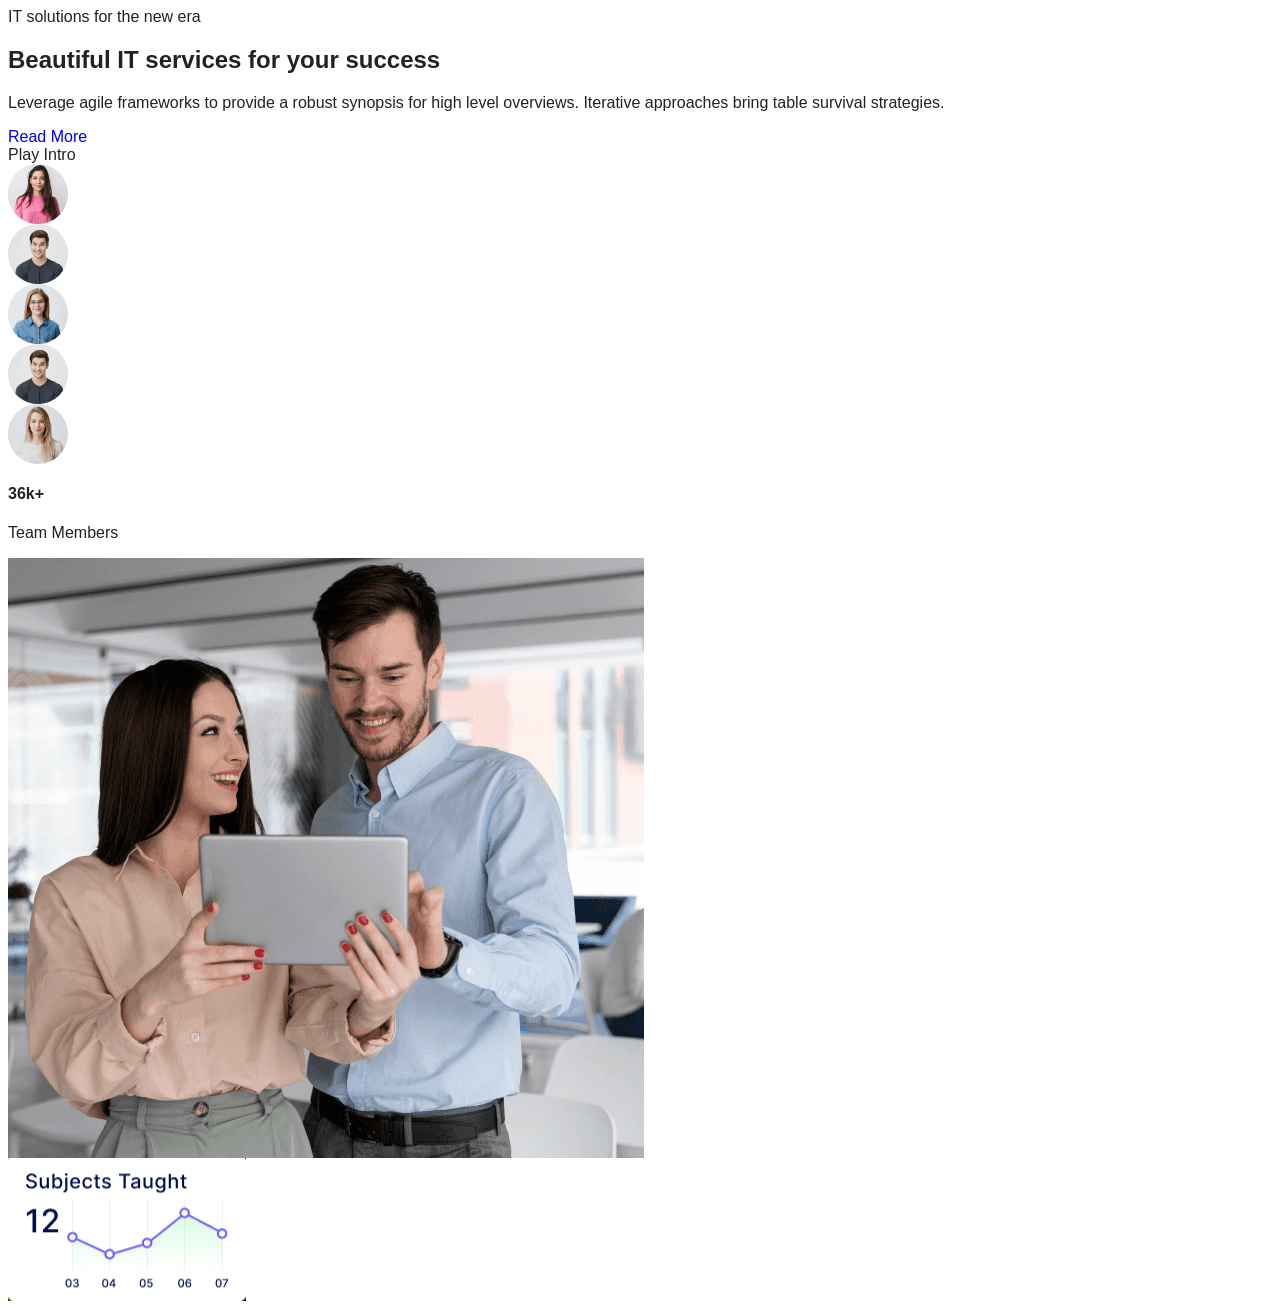
<file: home1.html>
<!DOCTYPE html>
<html lang="en">
<head>
  <meta charset="UTF-8">
  <meta name="viewport" content="width=device-width, initial-scale=1.0">
  <title>Home One</title>

  <link rel="stylesheet" href="style.css">
</head>
<body>
  
  <section class="hero-section">

    <div class="container">

      <div class="row align-items-center">

        <!-- LEFT CONTENT -->

        <div class="col-lg-6">

          <div class="hero-content">

            <span class="hero-subtitle">
              IT solutions for the new era
            </span>

            <h1>
              Beautiful IT services for your success
            </h1>

            <p>
              Leverage agile frameworks to provide a robust synopsis for high
              level overviews. Iterative approaches bring table survival
              strategies.
            </p>

            <div class="hero-buttons">

              <a href="#" class="theme-btn">
                Read More
              </a>

              <div class="video-btn-area">

                <a href="#" class="video-btn">
                  <i class="fas fa-play"></i>
                </a>

                <span>Play Intro</span>

              </div>

            </div>

            <!-- TEAM MEMBERS -->

            <div class="team-wrapper">

              <div class="team-images">

                <img src="./itco.vercel.app/image (2).png" alt="">

                <img src="./itco.vercel.app/image (3).png" alt="">

                <img src="./itco.vercel.app/image (4).png" alt="">

                <img src="./itco.vercel.app/image (3).png" alt="">

                <img src="./itco.vercel.app/image (6).png" alt="">

              </div>

              <div class="team-text">

                <h4>36k+</h4>

                <p>Team Members</p>

              </div>

            </div>

          </div>

        </div>

        <!-- RIGHT IMAGE -->

        <div class="col-lg-6">

          <div class="hero-image">

            <img
              src="./itco.vercel.app/image (7).png"
              class="main-image"
              alt="">

            <div class="small-image">

              <img
                src="./itco.vercel.app/image (8).png"
                alt="">

            </div>

          </div>

        </div>

      </div>

    </div>

  </section>

</body>
</html>
</file>
<file: style.css>
```css
/* =========================
   GLOBAL CSS
========================= */

*{
  margin:0;
  padding:0;
  box-sizing:border-box;
}

body{
  font-family:'Poppins',sans-serif;
  overflow-x:hidden;
  color:#222;
}

a{
  text-decoration:none;
}

img{
  max-width:100%;
  display:block;
}

/* =========================
   TOPBAR
========================= */

.topbar{
  background:#0f172a;
  color:#fff;
  padding:12px 0;
  font-size:14px;
}

.topbar-left{
  display:flex;
  gap:25px;
  flex-wrap:wrap;
}

.topbar-left span i{
  color:#00d084;
  margin-right:6px;
}

.topbar-social a{
  color:#fff;
  margin-left:15px;
  transition:0.3s;
}

.topbar-social a:hover{
  color:#00d084;
}

/* =========================
   NAVBAR
========================= */

.navbar-custom{
  padding:18px 0;
  background:#fff;
  box-shadow:0 2px 15px rgba(0,0,0,0.05);
}

.navbar-nav .nav-link{
  color:#111;
  font-weight:500;
  margin:0 12px;
}

.quote-btn{
  background:#00d084;
  color:#fff;
  padding:12px 28px;
  border-radius:6px;
  font-weight:600;
}

.quote-btn:hover{
  background:#111;
  color:#fff;
}

/* =========================
   HERO SECTION
========================= */

.it-hero-section{
  padding:100px 0;
  position:relative;
  overflow:hidden;
}

.it-small-heading{
  color:#00d084;
  font-size:18px;
  margin-bottom:15px;
}

.it-main-heading{
  font-size:58px;
  font-weight:700;
  line-height:1.2;
  margin-bottom:20px;
}

.it-description{
  font-size:16px;
  color:#666;
  line-height:1.8;
  margin-bottom:35px;
}

.it-button-group{
  display:flex;
  gap:20px;
  flex-wrap:wrap;
}

.it-btn-primary{
  background:#00d084;
  color:#fff;
  padding:14px 35px;
  border-radius:8px;
  font-weight:600;
}

.it-btn-secondary{
  border:2px solid #00d084;
  color:#00d084;
  padding:14px 35px;
  border-radius:8px;
  font-weight:600;
}

.it-btn-primary:hover{
  background:#111;
  color:#fff;
}

.it-btn-secondary:hover{
  background:#00d084;
  color:#fff;
}

.it-image-wrapper{
  position:relative;
}

.it-image-wrapper img{
  border-radius:20px;
}

.it-image-border{
  position:absolute;
  width:100%;
  height:100%;
  border:3px dashed #00d084;
  border-radius:20px;
  top:20px;
  left:20px;
  z-index:-1;
}

/* =========================
   SERVICES
========================= */

.services-section{
  padding:100px 0;
  background:#f8fafc;
}

.section-subtitle{
  color:#00d084;
  text-align:center;
  margin-bottom:10px;
}

.section-title{
  text-align:center;
  font-size:42px;
  font-weight:700;
  margin-bottom:60px;
}

.service-card{
  background:#fff;
  border-radius:20px;
  overflow:hidden;
  transition:0.4s;
  box-shadow:0 5px 25px rgba(0,0,0,0.05);
  height:100%;
}

.service-card:hover{
  transform:translateY(-10px);
}

.service-image{
  width:100%;
  height:250px;
  object-fit:cover;
}

.service-content{
  padding:30px;
}

.service-icon{
  width:70px;
  height:70px;
  background:#00d084;
  color:#fff;
  border-radius:50%;
  display:flex;
  align-items:center;
  justify-content:center;
  font-size:28px;
  margin-bottom:20px;
}

.service-title{
  font-size:24px;
  margin-bottom:15px;
}

.service-text{
  color:#666;
  line-height:1.8;
}

.read-more{
  display:inline-block;
  margin-top:15px;
  color:#00d084;
  font-weight:600;
}

/* =========================
   ABOUT SECTION
========================= */

.about-section{
  padding:100px 0;
}

.about-image{
  position:relative;
}

.main-img{
  border-radius:20px;
}

.experience-box{
  position:absolute;
  bottom:30px;
  left:30px;
  background:#00d084;
  color:#fff;
  padding:25px;
  border-radius:15px;
}

.main-title{
  font-size:46px;
  font-weight:700;
  margin-bottom:20px;
}

.about-text{
  color:#666;
  line-height:1.8;
  margin-bottom:25px;
}

.about-list{
  list-style:none;
  padding:0;
}

.about-list li{
  margin-bottom:15px;
  font-size:17px;
}

.about-list i{
  color:#00d084;
  margin-right:10px;
}

.about-btn{
  margin-top:20px;
  background:#00d084;
  color:#fff;
  padding:14px 35px;
  border-radius:8px;
}

/* =========================
   TEAM SECTION
========================= */

.team-section{
  padding:100px 0;
  background:#f8fafc;
}

.team-card{
  background:#fff;
  border-radius:20px;
  overflow:hidden;
  text-align:center;
  transition:0.4s;
}

.team-card:hover{
  transform:translateY(-10px);
}

.team-image img{
  width:100%;
  height:350px;
  object-fit:cover;
}

.team-content{
  padding:25px;
}

/* =========================
   TESTIMONIAL
========================= */

.testimonial-section{
  padding:100px 0;
}

.testimonial-wrapper{
  background:#f8fafc;
  border-radius:20px;
  padding:60px;
}

.testimonial-text{
  font-size:22px;
  line-height:1.8;
  color:#555;
}

.client-box{
  margin-top:30px;
  display:flex;
  align-items:center;
  justify-content:center;
  gap:15px;
}

.client-box img{
  width:70px;
  height:70px;
  border-radius:50%;
}

.arrow-btn{
  width:55px;
  height:55px;
  border:none;
  border-radius:50%;
  background:#00d084;
  color:#fff;
  position:absolute;
  top:50%;
  transform:translateY(-50%);
}

.left-arrow{
  left:-25px;
}

.right-arrow{
  right:-25px;
}

/* =========================
   BLOG
========================= */

.blog-section{
  padding:100px 0;
}

.main-blog img{
  border-radius:20px;
}

.side-blog{
  display:flex;
  gap:20px;
  margin-bottom:30px;
  padding-bottom:30px;
  border-bottom:1px solid #ddd;
}

.side-blog img{
  width:180px;
  border-radius:15px;
}

/* =========================
   FOOTER
========================= */

.footer-section{
  background:#0f172a;
  color:#fff;
  padding-top:100px;
}

.newsletter-box1{
  background:#00d084;
  padding:40px;
  border-radius:20px;
  margin-bottom:70px;
}

.newsletter-form{
  display:flex;
  gap:15px;
}

.newsletter-form input{
  flex:1;
  height:60px;
  border:none;
  border-radius:8px;
  padding:0 20px;
}

.newsletter-form button{
  border:none;
  background:#111;
  color:#fff;
  padding:0 35px;
  border-radius:8px;
}

.footer-title{
  margin-bottom:25px;
}

.footer-links{
  list-style:none;
  padding:0;
}

.footer-links li{
  margin-bottom:12px;
}

.footer-links a{
  color:#ccc;
}

.footer-links a:hover{
  color:#00d084;
}

.social-icons{
  margin-top:25px;
}

.social-icons a{
  width:40px;
  height:40px;
  background:#1e293b;
  color:#fff;
  display:inline-flex;
  align-items:center;
  justify-content:center;
  border-radius:50%;
  margin-right:10px;
}

.post-box{
  display:flex;
  gap:15px;
  margin-bottom:25px;
}

.post-box img{
  width:90px;
  border-radius:10px;
}

/* =========================
   RESPONSIVE
========================= */

@media(max-width:991px){

  .it-main-heading{
    font-size:40px;
  }

  .main-title{
    font-size:34px;
  }

  .topbar{
    display:none;
  }

  .quote-btn{
    display:none;
  }

  .testimonial-wrapper{
    padding:30px;
  }

  .left-arrow,
  .right-arrow{
    display:none;
  }

}

@media(max-width:767px){

  .it-main-heading{
    font-size:32px;
  }

  .section-title{
    font-size:32px;
  }

  .newsletter-form{
    flex-direction:column;
  }

  .side-blog{
    flex-direction:column;
  }

}
```
</file>
